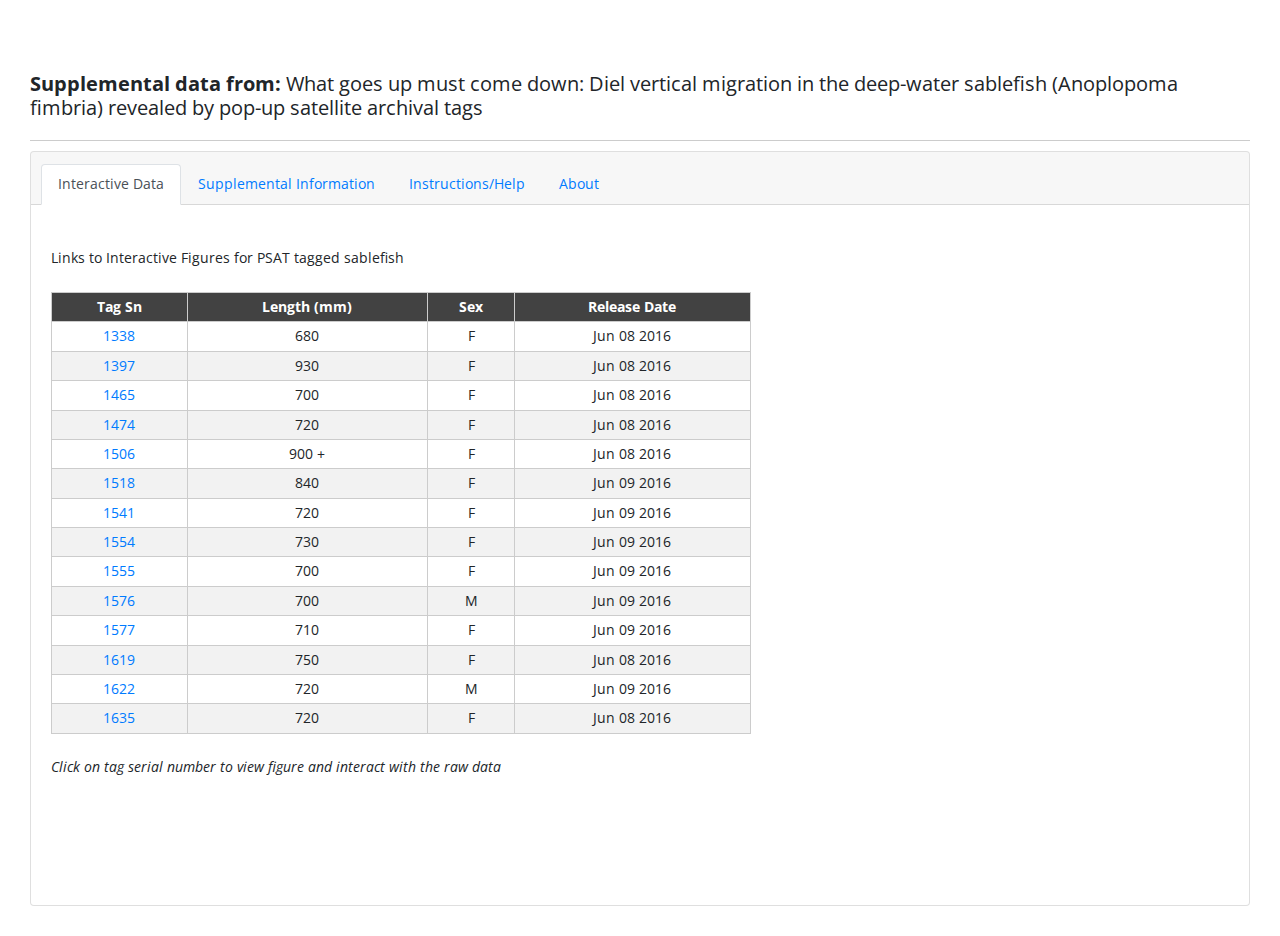
<file: index.html>
<!DOCTYPE html>
<html>

<head>
  <link rel="stylesheet" href="https://maxcdn.bootstrapcdn.com/bootstrap/4.0.0-beta.2/css/bootstrap.min.css">

  <link rel="stylesheet" type="text/css" href="resources/style.css">
  <link href="https://use.fontawesome.com/releases/v5.0.2/css/all.css" rel="stylesheet">
  <style>
    button.accordion {
      background-color: #eee;
      color: #444;
      cursor: pointer;
      padding: 18px;
      width: 100%;
      border: none;
      text-align: left;
      outline: none;
      font-size: 16px;
      transition: 0.6s;
    }

    button.accordion.active,
    button.accordion:hover {
      background-color: #ddd;
    }

    button.accordion:after {
      content: '\002B';
      color: #777;
      font-weight: bold;
      float: right;
      margin-left: 5px;
    }

    button.accordion.active:after {
      content: "\2212";
    }

    div.panel {
      padding: 0 18px;
      background-color: white;
      max-height: 0;
      overflow: hidden;
      transition: max-height 0.2s ease-out;
    }

    .card-body {
      text-align: left;
      height: 700px;
    }
  </style>
</head>

<body>

  <br>
  <h2><strong>Supplemental data from:</strong> What goes up must come down: Diel vertical migration in the deep-water sablefish (Anoplopoma fimbria) revealed by pop-up satellite archival tags</h2>
  <h1></h1>

  <div class="card text-center">
    <div class="card-header">
      <ul class="nav nav-tabs card-header-tabs">
        <li class="nav-item">
          <a class="nav-link active" data-toggle="tab" aria-controls="interactive-data" role="tab" href="#interactive-data">Interactive Data</a>
        </li>
        <li class="nav-item">
          <a class="nav-link" data-toggle="tab" aria-controls="supplemental-info" role="tab" href="#supplemental-info">Supplemental Information</a>
        </li>
        <li class="nav-item">
          <a class="nav-link" data-toggle="tab" aria-controls="help" role="tab" href="#help">Instructions/Help</a>
        </li>
        <li class="nav-item">
          <a class="nav-link" data-toggle="tab" aria-controls="about" role="tab" href="#about">About</a>
        </li>
      </ul>
    </div>

    <div class="tab-content">
      <div id="interactive-data" class="tab-pane fade show active" role='tabpanel'>
        <div class="card-body">
          <br> Links to Interactive Figures for PSAT tagged sablefish
          <br><br>
          <table id="biod">
            <thead>
              <tr>
                <th>Tag Sn</th>
                <th>Length (mm)</th>
                <th>Sex</th>
                <th>Release Date</th>
              </tr>
            </thead>

            <tbody>
              <tr>
                <td><a href="interactive-files/1338-data.html" target="_blank">1338</a></td>
                <td>680</td>
                <td>F</td>
                <td>Jun 08 2016</td>
              </tr>
              <tr>
                <td><a href="interactive-files/1397-data.html" target="_blank">1397</a></td>
                <td>930</td>
                <td>F</td>
                <td>Jun 08 2016</td>
              </tr>
              <tr>
                <td><a href="interactive-files/1465-data.html" target="_blank">1465</a></td>
                <td>700</td>
                <td>F</td>
                <td>Jun 08 2016</td>
              </tr>
              <tr>
                <td><a href="interactive-files/1474-data.html" target="_blank">1474</a></td>
                <td>720</td>
                <td>F</td>
                <td>Jun 08 2016</td>
              </tr>
              <tr>
                <td><a href="interactive-files/1506-data.html" target="_blank">1506</a></td>
                <td>900 +</td>
                <td>F</td>
                <td>Jun 08 2016</td>
              </tr>
              <tr>
                <td><a href="interactive-files/1518-data.html" target="_blank">1518</a></td>
                <td>840</td>
                <td>F</td>
                <td>Jun 09 2016</td>
              </tr>
              <tr>
                <td><a href="interactive-files/1541-data.html" target="_blank">1541</a></td>
                <td>720</td>
                <td>F</td>
                <td>Jun 09 2016</td>
              </tr>
              <tr>
                <td><a href="interactive-files/1554-data.html" target="_blank">1554</a></td>
                <td>730</td>
                <td>F</td>
                <td>Jun 09 2016</td>
              </tr>
              <tr>
                <td><a href="interactive-files/1555-data.html" target="_blank">1555</a></td>
                <td>700</td>
                <td>F</td>
                <td>Jun 09 2016</td>
              </tr>
              <tr>
                <td><a href="interactive-files/1576-data.html" target="_blank">1576</a></td>
                <td>700</td>
                <td>M</td>
                <td>Jun 09 2016</td>
              </tr>
              <tr>
                <td><a href="interactive-files/1577-data.html" target="_blank">1577</a></td>
                <td>710</td>
                <td>F</td>
                <td>Jun 09 2016</td>
              </tr>
              <tr>
                <td><a href="interactive-files/1619-data.html" target="_blank">1619</a></td>
                <td>750</td>
                <td>F</td>
                <td>Jun 08 2016</td>
              </tr>
              <tr>
                <td><a href="interactive-files/1622-data.html" target="_blank">1622</a></td>
                <td>720</td>
                <td>M</td>
                <td>Jun 09 2016</td>
              </tr>
              <tr>
                <td><a href="interactive-files/1635-data.html" target="_blank">1635</a></td>
                <td>720</td>
                <td>F</td>
                <td>Jun 08 2016</td>
              </tr>
            </tbody>
          </table>

          <br>
          <em>Click on tag serial number to view figure and interact with the raw data</em>
          <br>
          <br>

        </div>
      </div>

      <div id="supplemental-info" class="tab-pane fade" role='tabpanel'>
        <div class="card-body">
          <h4><b>Appendix 1:</b></h4>
          Individual data for tagged fish including length, sex, release date, depth at release site, fishing depth, tag reporting status, and recovery status
          <br>
          <br>
          <ul class='list'>
            <li>
              File 1 <i class="far fa-file-word" style="font-size:20px;"></i>
              <a class="btn btn-sm btn-outline-primary" role="button" href="./supplemental-files/fog12239-sup-0001-AppendixS1.docx"><i class="fas fa-download"></i></a>
            </li>
            <li>
              File 2 <i class="far fa-file-excel" style="font-size:20px;"></i>
              <a class="btn btn-sm btn-outline-primary" role="button" href="./supplemental-files/fog12239-sup-0010-SupInfo.xlsx"><i class="fas fa-download"></i></a>
            </li>
          </ul>

          <h4><b>Appendix 2:</b></h4>

          Wavelet power spectra for pop-up satellite archival-tagged sablefish (Anoplopoma fimbria). For the data on each tag, the following labels apply: A) The raw depth data downloaded from the tag. Dark grey shaded regions indicate
          nighttime. Note different scales for Y axis. B) bias corrected local wavelet power spectrum of the depth data. Wavelet power is color coded (red - high wavelet power; blue - low wavelet power), black lines show the 95% confidence level and gray
          shading represents the cone of influence. C) scale averaged wavelet spectrum for the 22 – 26 hour band of the wavelet power spectrum (solid line) and associated 95% confidence level (dashed line). D) The Morlet wavelet (&omega;0 = 6). E) global wavelet
          power spectrum (solid line) and associated 95% confidence level (dashed line). Regions shaded in red in A and C are regions where significant diurnal vertical migrations were identified (scale averaged spectrum exceeds 95 % confidence level).
          Note that no regions are shaded red for tag 1518 because significant diurnal vertical migratory behavior was not identified in the global wavelet spectrum.
          <br>
          <br>
          <ul class='list'>
            <li>
              File 1 <i class="far fa-file-image" style="font-size:20px;"></i>
              <a class="btn btn-sm btn-outline-primary" role="button" href="./supplemental-files/fog12239-sup-0002-AppendixS2.1.tiff"><i class="fas fa-download"></i></a>
            </li>
            <li>
              File 2 <i class="far fa-file-image" style="font-size:20px;"></i>
              <a class="btn btn-sm btn-outline-primary" role="button" href="./supplemental-files/fog12239-sup-0003-AppendixS2.2.tiff"><i class="fas fa-download"></i></a>
            </li>
            <li>
              File 3 <i class="far fa-file-image" style="font-size:20px;"></i>
              <a class="btn btn-sm btn-outline-primary" role="button" href="./supplemental-files/fog12239-sup-0004-AppendixS2.3.tiff"><i class="fas fa-download"></i></a>
            </li>
            <li>
              File 4 <i class="far fa-file-image" style="font-size:20px;"></i>
              <a class="btn btn-sm btn-outline-primary" role="button" href="./supplemental-files/fog12239-sup-0005-AppendixS2.4.tiff"><i class="fas fa-download"></i></a>
            </li>
            <li>
              File 5 <i class="far fa-file-image" style="font-size:20px;"></i>
              <a class="btn btn-sm btn-outline-primary" role="button" href="./supplemental-files/fog12239-sup-0006-AppendixS2.5.tiff"><i class="fas fa-download"></i></a>
            </li>
            <li>
              File 6 <i class="far fa-file-image" style="font-size:20px;"></i>
              <a class="btn btn-sm btn-outline-primary" role="button" href="./supplemental-files/fog12239-sup-0007-AppendixS2.6.tiff"><i class="fas fa-download"></i></a>
            </li>
            <li>
              File 7 <i class="far fa-file-image" style="font-size:20px;"></i>
              <a class="btn btn-sm btn-outline-primary" role="button" href="./supplemental-files/fog12239-sup-0008-AppendixS2.7.tiff"><i class="fas fa-download"></i></a>
            </li>
          </ul>
        </div>
      </div>

      <div id="help" class="tab-pane fade" role='tabpanel'>
        <div class="card-body">
          You can interact with the data using the toolbar found in the upper right corner of the figure. The functions are as follows:
          <br>
          <img src="resources/toolbar.png" alt="Bokeh Toolbar" width=135>
          <br>
          <h3><strong>Help:</strong></h3> If you are having diffculties loading the figures, please try viewing them in a browser <strong><em>other</em></strong> than Internet Explorer <i class="fab fa-internet-explorer"></i> such as Mozilla Forefox <i class="fab fa-firefox"></i> or
          Google Chrome <i class="fab fa-chrome"></i>.
          <br>
        </div>
      </div>

      <div id="about" class="tab-pane fade" role='tabpanel'>
        <div class="card-body">
          These figures are supplemental to:
          <br>
          <br>
          <div class="alert alert-secondary" role="alert">
            <cite>Goetz, F.W., Jasonowicz, A.J., and Roberts, S.B. 2017. What goes up must come down: Diel vertical migration in the deep-water sablefish (<i>Anoplopoma fimbria</i>) revealed by pop-up satellite archival tags. Fisheries Oceanography. doi:<a  class="link" href="https://doi.org/10.1111/fog.12239" target="_blank">10.1111/fog.12239</a>.</cite>
          </div>
          They were made using <a href="http://bokeh.pydata.org/en/latest/" target="_blank">bokeh for python</a>.
        </div>
      </div>
    </div>
  </div>


  <script src="https://code.jquery.com/jquery-3.2.1.slim.min.js"></script>
  <script src="https://cdnjs.cloudflare.com/ajax/libs/popper.js/1.12.3/umd/popper.min.js"></script>
  <script src="https://maxcdn.bootstrapcdn.com/bootstrap/4.0.0-beta.2/js/bootstrap.min.js"></script>


</body>

</html>
</file>
<file: resources/style.css>
@import url(https://fonts.googleapis.com/css?family=Open+Sans);=

body{
	margin: 0 auto;
	font-family: 'Open Sans'
}

body, p {
  font-family: 'Open Sans', sans-serif;
  font-size: 14px;
  line-height: 1.6;
  padding-top: 10px;
  padding-bottom: 10px;
  background-color: white;
  padding: 30px;
	}

#tab {
	font-family: 'Open Sans', sans-serif;
	font-size: 14px;
	line-height: 1.6;
	padding-top: 0px;
	padding-bottom: 0px;
	background-color: white;
	padding: 0px;
	margin-left: 15px;
	}

h1, h2, h3, h4, h5, h6 {
	font-family: 'Open Sans', sans-serif;
  margin: 20px 0 10px;
  padding: 0;
  font-weight: normal;
  -webkit-font-smoothing: antialiased;
  cursor: text;
  position: relative; }
	h1 tt, h1 code {
	  font-size: inherit; }

	h2 tt, h2 code {
	  font-size: inherit; }

	h3 tt, h3 code {
	  font-size: inherit; }

	h4 tt, h4 code {
	  font-size: inherit; }

	h5 tt, h5 code {
	  font-size: inherit; }

	h6 tt, h6 code {
	  font-size: inherit; }

	h1 {
	  font-size: 28px;
	  color: black;
		border-bottom: 1px solid #cccccc;
		color: black;}

	h2 {
	  font-size: 20px;}

	h3 {
	  font-size: 18px; }

	h4 {
	  font-size: 16px; }

	h5 {
	  font-size: 14px; }

	h6 {
	  color: #777777;
	  font-size: 14px; }

div table, th, td {
	border-collapse: collapse;
	text-align: center;
}

div hr {
    border: 0;
    height: 1px;
    background: #ccc;
		width: 100%;
}


#biod {
		font-family: 'Open Sans', sans-serif;
		border-collapse: collapse;
		width: 700px;
		padding: 0;
		font-size: 11;
}

#biod table #biod td, #biod th {
	font-weight: bold;
  border: 1px solid #cccccc;
  margin: 0;
  padding: 3px 6px;
}

#biod tr:nth-child(even){background-color: #f2f2f2;}

#biod th {
		padding-top: 3px;
		padding-bottom: 3px;
		background-color: #424242;
		color: white;
		border-collapse: collapse;
}

#biod tr {
	border-top: 1px solid #cccccc;
	background-color: white;
	margin: 0;
	padding: 0;
}

#biod tr td {
  border: 1px solid #cccccc;
  margin: 0;
  padding: 3px 6px;
}
#biod tr th :first-child, table tr td :first-child {
  margin-top: 0;
}
#biod tr th :last-child, table tr td :last-child {
  margin-bottom: 0;
}
#biod tr:hover td {
	background:#ddd;
}
</file>
